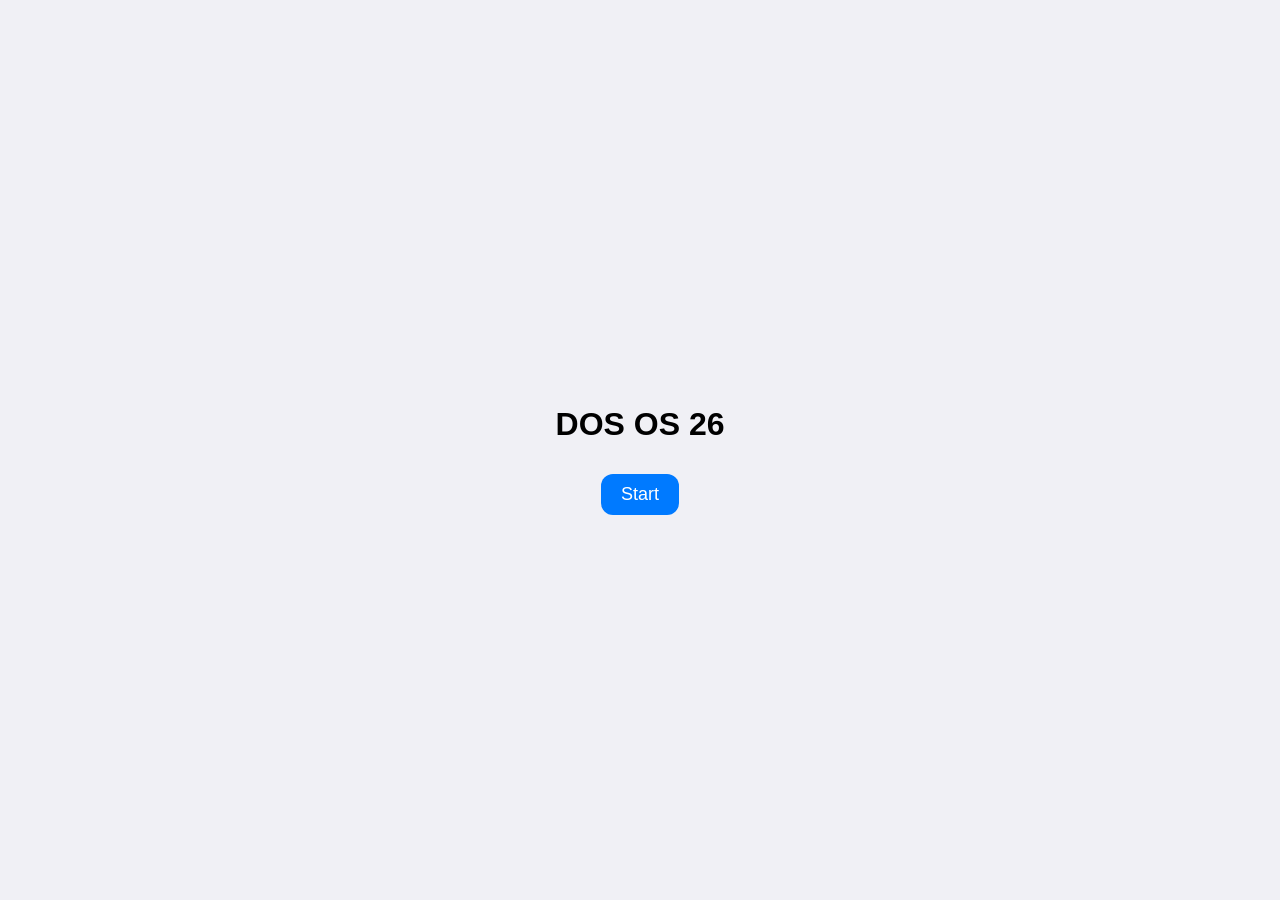
<file: index.html>
<!DOCTYPE html>
<html lang="en">
<head>
<meta charset="UTF-8">
<meta name="viewport" content="width=device-width, initial-scale=1.0">
<title>DOS OS 26</title>
<link rel="stylesheet" href="styles.css">
</head>
<body>
<div class="container">
  <h1>DOS OS 26</h1>
  <button id="startButton">Start</button>
</div>
<script src="signup.js"></script>
</body>
</html>
</file>
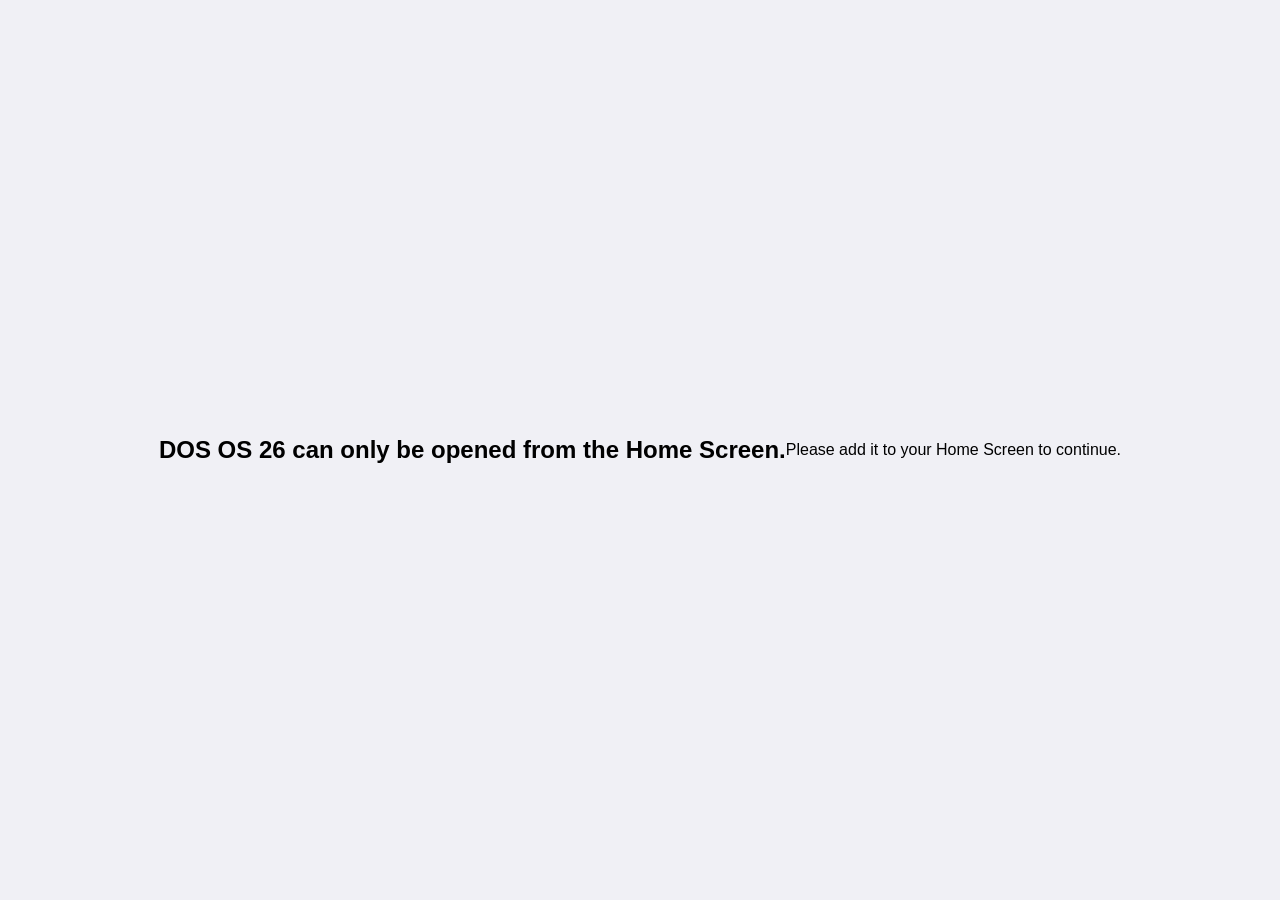
<file: user.html>
<!DOCTYPE html>
<html lang="en">
<head>
<meta charset="UTF-8">
<meta name="viewport" content="width=device-width, initial-scale=1.0">
<title>DOS OS 26</title>
<link rel="stylesheet" href="styles.css">
<link rel="manifest" href="/manifest.json">
</head>
<body>
<div id="desktop"></div>
<script src="userMain.js"></script>
</body>
</html>
</file>
<file: styles.css>
body {
  margin: 0;
  font-family: -apple-system, BlinkMacSystemFont, "Segoe UI", sans-serif;
  background: #f0f0f5;
  display: flex;
  justify-content: center;
  align-items: center;
  height: 100vh;
}

.container {
  text-align: center;
}

input {
  font-size: 16px;
  padding: 8px;
  margin: 10px 0;
  width: 200px;
  border-radius: 8px;
  border: 1px solid #ccc;
}

button {
  font-size: 18px;
  padding: 10px 20px;
  border-radius: 12px;
  border: none;
  background-color: #007aff;
  color: white;
  cursor: pointer;
  margin-top: 10px;
}

#desktop {
  padding: 20px;
  text-align: center;
}

.apps {
  display: flex;
  flex-wrap: wrap;
  margin-top: 20px;
  justify-content: center;
}

.app-icon {
  width: 80px;
  height: 80px;
  margin: 10px;
  background: white;
  border-radius: 20px;
  display: flex;
  align-items: center;
  justify-content: center;
  font-size: 30px;
  box-shadow: 0 4px 6px rgba(0,0,0,0.1);
  cursor: pointer;
  text-align: center;
}
</file>
